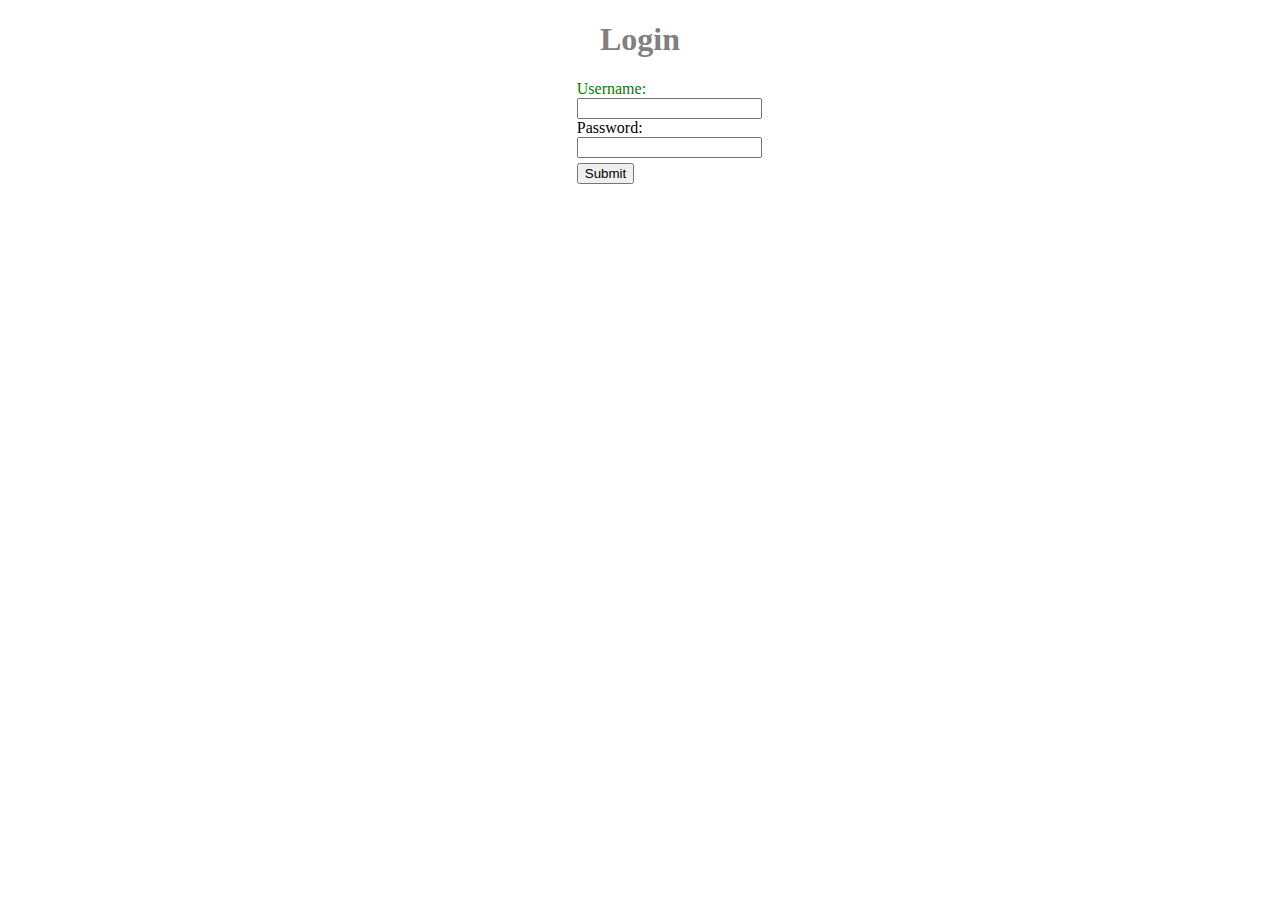
<file: Desktop/github/website/authentication.html>
<!DOCTYPE html>
<html>
    <head>
        <link rel="stylesheet" href="styles.css"/>
        <title>Little Lemon</title>
    </head>
    <body>
        <div id="title">
            <h1>Login</h1>
        </div>

        <div id="form">
            <form action="/registration" method="POST">
                <label for="username" id="user">Username:</label> <br>
                <input type="text" name="username"> <br>
                
                <label for="password">Password:</label> <br>
                <input type="password"> <br>
                <input type="submit" id="submit">
                <!-- <button>Submit</button> -->
            </form>
        </div>

    </body>
</html>
</file>
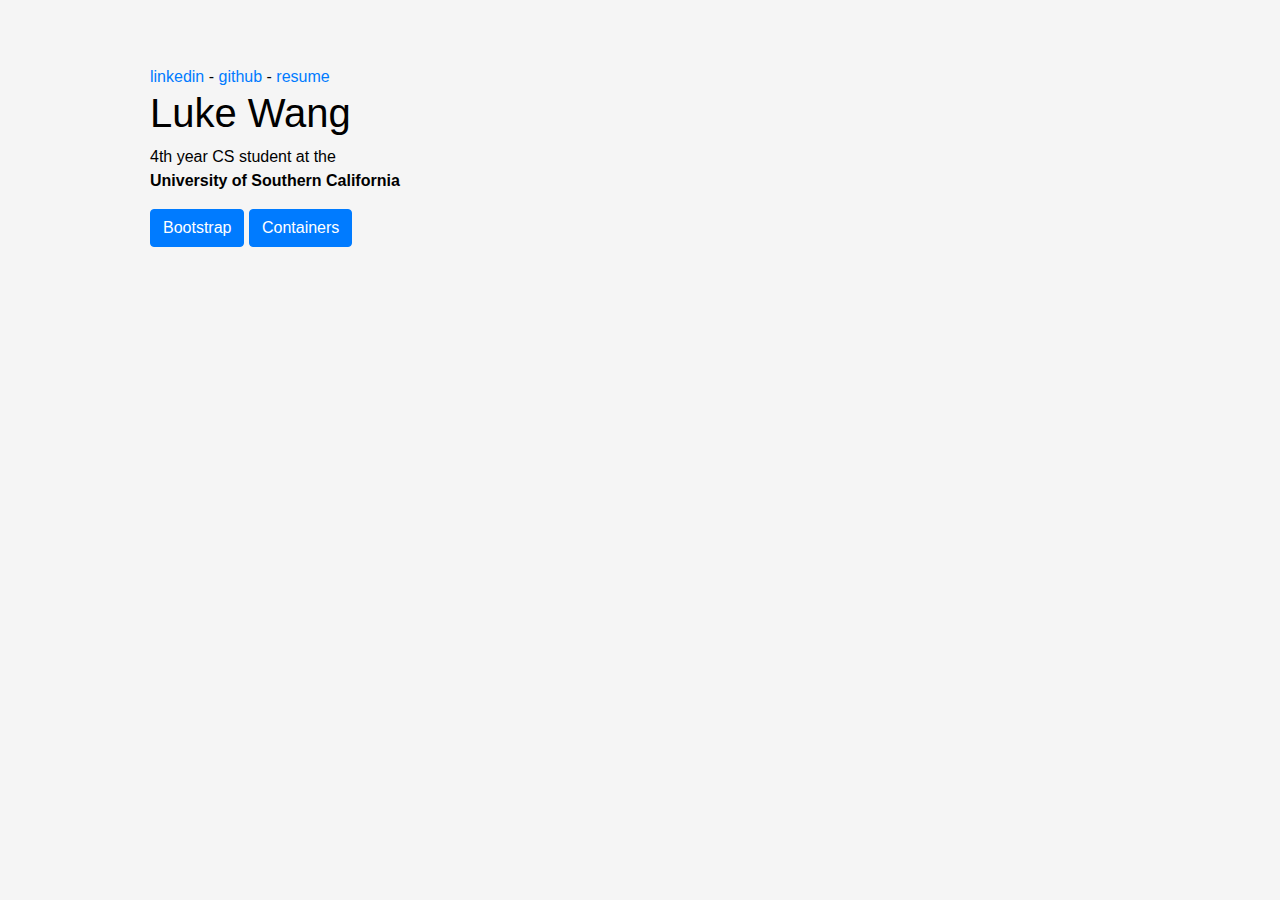
<file: Desktop/github/website/luke.html>
<!DOCTYPE html>
<html>
    <head>
        <link rel="stylesheet" href="https://cdn.jsdelivr.net/npm/bootstrap@4.3.1/dist/css/bootstrap.min.css" integrity="sha384-ggOyR0iXCbMQv3Xipma34MD+dH/1fQ784/j6cY/iJTQUOhcWr7x9JvoRxT2MZw1T" crossorigin="anonymous">
        <link rel="stylesheet" href="luke.css"/>
        <title>Luke Wang</title>
    </head>
    <body class="luke"> 
        <div id="page">
            <div id="background">

            </div>
            <div id="site_header">
                <a class="linkedin" href="https://www.linkedin.com/in/lukewangm/">linkedin</a>
                -
                <a class="github" href="https://github.com/lukewangm">github</a>
                -
                <a class="resume" href="">resume</a>
            </div>
            <header>
                <h1>Luke Wang</h1>
                <p>4th year CS student at the <br> <strong>University of Southern California</strong></p>
            </header>
            <a href="bootstrap.html"><button type="button" class="btn btn-primary">Bootstrap</button></a>
            <a href="containers.html"><button type="button" class="btn btn-primary">Containers</button></a>    
        </div>
    </body>
</html>
</file>
<file: Desktop/github/website/styles.css>
#user {
    color:green;
}
#title {
    text-align: center;
    color:grey;
}
#submit {
    margin-top: 5px;
    
}
#submit:hover {
    color: orange;
  }
#form {
    padding-left: 45%;
    padding-right: 45%;
}
#inline_test{
    padding-top: 10px;
}
#middle{
    display: inline;
}
#home_body{
    text-align: center;
}
</file>
<file: Desktop/github/website/luke.css>
.luke {
    margin: 65px 0px 0px 150px;
    background-color: whitesmoke;
    color: black;   
}

.boot{
    margin: 0px 0px 0px 0px;
    background-color: whitesmoke;
    color: black;   
}
</file>
